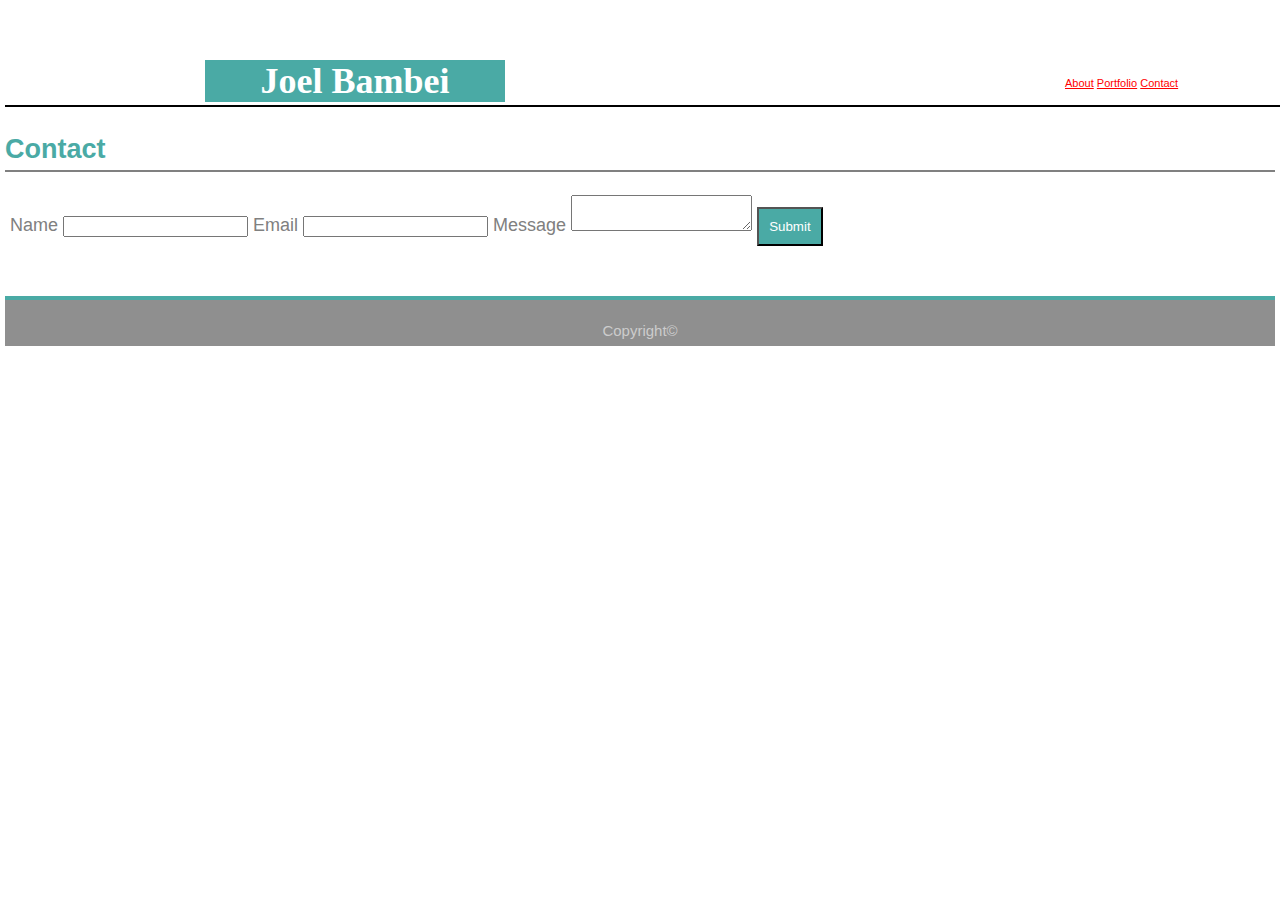
<file: onlinePortfolio/contact.html>
<!DOCTYPE html>

<html>

<head>

<title>Contact</title>
<link rel="stylesheet" href="assets/css/stylesheet.css">

</head>


<body> 

    <!-- topmost elements-->

    <header>
            <h1>Joel Bambei</h1>
        
            <nav>
                <ul>
                    <li> <a href="index.html" target="blank">About</a></li>
                    <li> <a href="portfolio.html" target="blank">Portfolio</a></li>
                    <li> <a href="contact.html" target="blank">Contact</a></li>
                </ul>
            </nav>
        
        </header>
   
<div class="contactContentContainer">

    <h2> Contact </h2>
    <!-- create thin line-->

    <div class="formContainer">
        <form>
        <label>Name </label>
            <input type="text">
        <label>Email </label>
            <input type="text">
        <label>Message</label>
            <textarea></textarea>
        <button class="submitbutton">Submit</button>
    </form>
    </div>

</div>
<!-- same footer as index-->
<footer>
        <!-- check if the copywrite cheat works across browsers-->
        <small> Copyright&#169 </small>
</footer>
</div>
</body>

</html>
</file>
<file: onlinePortfolio/assets/css/stylesheet.css>
/* CURRENTLY BROKEN: Positioning on top right links, contact form box locations, portfolio box location, location of stuff in general. Also pretty sure I have overlapping CSS/HTML somewhere because occasionally text colors will override. */


body {
    margin: 5px;
    padding: o;
    font-size: 18px;
    font-family: Arial, Helvetica, Helvetica Neue sans-serif;
    max-width: 100%;
    color: gray; 
}

header {
    width: 100%;
    background: #ffffff;
    border-bottom: 2px solid black;
    padding: 50px; 
}

h1 {
    color:#ffffff;
    background: #4aaaa5;
    width: 300px;
    float: left;
    text-align: center;
    font-family: Georgia, 'Times New Roman', Times, serif;
    margin-top: 5px;
    margin-left: 150px;

}

/* figure out what is wrong with the nav link positioning later */

nav {
    clear:both;
    color: gray;
    list-style-type: none;
    width: 300px;
    float:right;
    list-style-type:none;
    font-size: 11px;
    margin-top:  -60px;
    margin-left: 300px;
    margin-right: 0px;
    
}

li {
    display: inline;
}


/* UNFINISHED */
.contactcontentheader {
    clear:both;
    margin-top: 50px;
    margin-right: 175px;
    margin-left: 175px;
    margin-bottom: 50px;
    background: #ffffff;
    padding: 25px;
}

/* all the link CSS crap. Please work */

a:link {
    color: red;
}

a:hover {
    font-weight: bold;
    color: blue;
}

a:visited {
    color: purple;
}

a:active {
    color: green;
    background: black;
    transition: 0.3s;
}

.portfolioContentContainer {
    clear:both;
    margin-top: 50px;
    margin-right: 175px;
    margin-left: 175px;
    margin-bottom: 50px;
    background: #ffffff;
    padding: 50px;
    height: 800px;
}

img {
    margin: 5px;
    float:left;
}

h2 {
    clear: both;
    color: #4aaaa5;
    border-bottom: 2px solid gray;
    padding-bottom: 5px;
    padding-top: 5px;
}

/* currently in wrong spot */
.formContainer {

    margin-bottom: 50px;
    margin-left: 5px;
    line-height: 1;
}


.boxes {
    background: white;
    text-align: center;
    margin-bottom: 50px;
    margin-left: 5px;
}


/*.box {
    border: 2px solid lightgray;
    /*background: #4aaaa5;*/
    color: red;
    float: left;
    /*

    height: 200px ;
    width: 200px ;
   */



.box2 {
    
    height: 400px ;
    width: 200px ;
    margin: 0;
    float: right
}


.box-3 {
    /*border: 1px solid lightgray;*/
    /*margin: 20px 20px 20px 100px;*/
    height: 200px ;
    width: 200px ;
}

/*applies to portfolio page only*/
/*applies to portfolio page only*/
/*Rutgers Info Widget*/
.box-4 {
    /*border: 1px solid lightgray;*/
    /*margin: 20px 180px 20px 20px;*/
    height: 200px ;
    width: 200px ;
}

/*applies to portfolio page only*/
/*Rock Papers Scissors Lizard Spock*/
.box-5 {
    /*border: 1px solid lightgray;*/
    /*margin: 20px 20px 20px 100px;*/
    height: 200px ;
    width: 200px ;
}

/*applies to portfolio page only*/
/*to put the image the same size as the "box"*/
.boximage {
    max-width: 100%;
    max-height: 100%;
}

/*applies to portfolio page only*/
/*to add text to the bottom of the image box*/
.hoverOverText {
        position: absolute;
        bottom: 20px;
        right: 20px;
        background-color: black;
        color: white;
        padding-left: 20px;
        padding-right: 20px;
}





.submitbutton {
    background: #4aaaa5;
    color:white;
    padding: 10px;
}

/*footer for all pages*/
footer {
    clear:both;
    border-top: 4px solid #4aaaa5;
    text-align: center;
    background: rgb(143, 143, 143);
    padding: 20px 0 5px;
    color: #cccccc;
    width: 100%;
}
</file>
